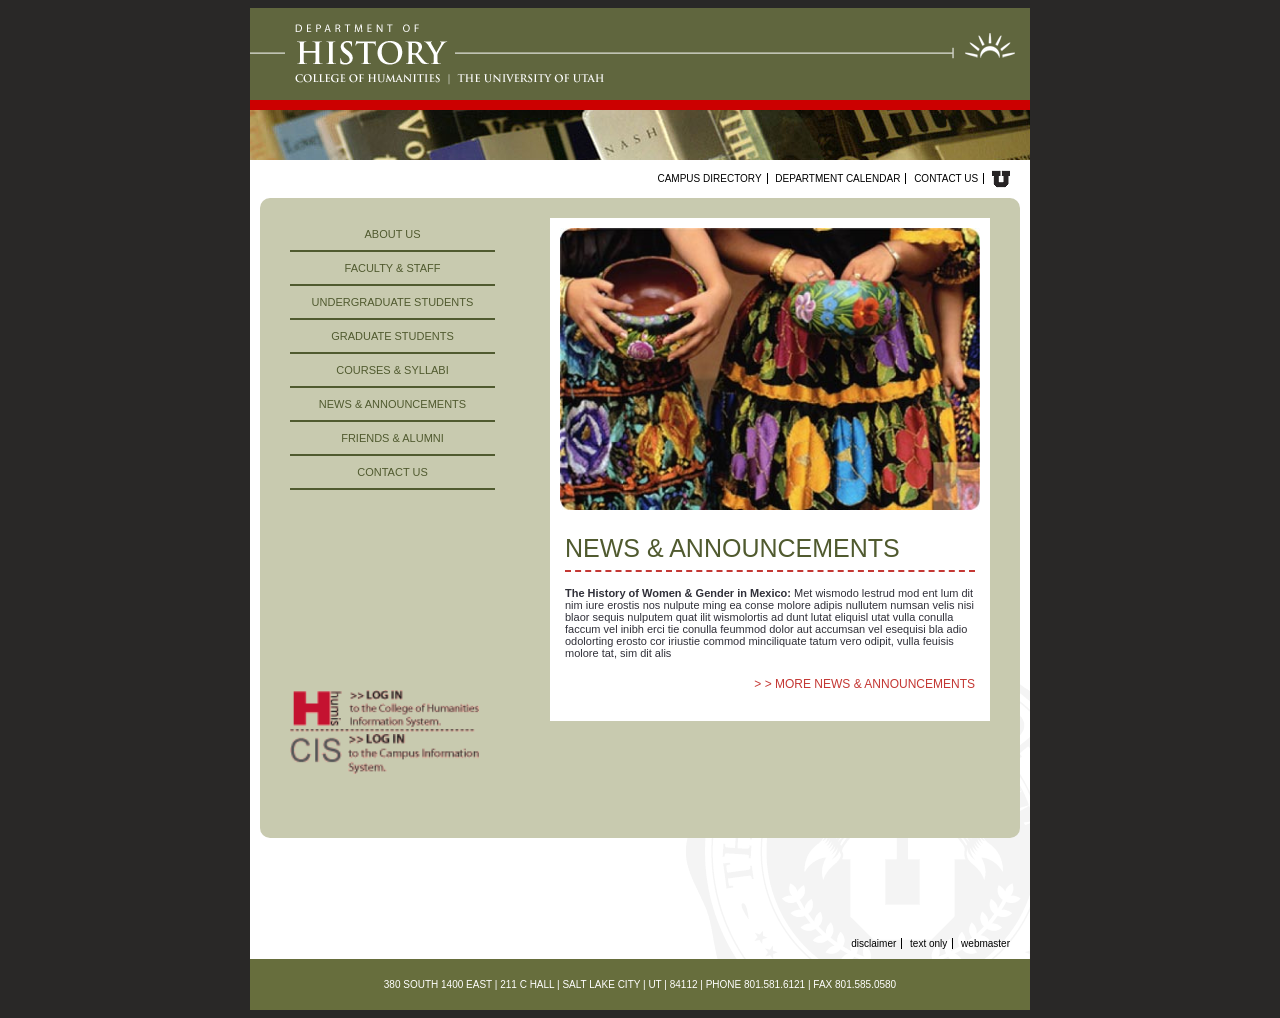
<file: index.html>
<!DOCTYPE html>
<html lang="en">
<head>
    <meta charset="UTF-8">
    <title>HUMIS Project</title>
    <link rel="stylesheet" href="styles.css">
    <meta name="viewport" content="width=device-width, initial-scale=1">
</head>


<body>

<div class="container">
    <header>
        <img src="files/historyHome.gif" alt="U of U History Department Logo">
        <img src="files/histHomepic.jpg" alt="Shelf of Books">
    </header>

    <section class="middle">
        <nav>
            <a href="#">Campus Directory</a>
            <a href="#">Department Calendar</a>
            <a href="#">Contact Us</a>
            <a href="#">
                <img src="files/u_small.gif" alt="U of U Logo"/>
            </a>
        </nav>

        <nav class="drop-down-menu">
            <label>
                <select> name="forms" id="forms">
                    <option>About Us</option>
                    <option>Faculty &amp; Staff </option>
                    <option>Undergraduate Students</option>
                    <option>Graduate Students</option>
                </select>
            </label>
        </nav>

        <div class="green-box">
            <aside class="left-side">
                <nav>
                    <a href="about-us.html">About Us</a>
                    <a href="faculty-and-staff.html">Faculty & Staff</a>
                    <a href="undergraduate-students.html">Undergraduate Students</a>
                    <a href="#">Graduate Students</a>
                    <a href="courses-and-syllabi.html">Courses & Syllabi</a>
                    <a href="index.html" class="active">News & Announcements</a>
                    <a href="friends-and-alumni.html">Friends & Alumni</a>
                    <a href="#">Contact Us</a>
                </nav>

                <div class="login">
                    <img src="files/login-humis.gif" height="36" width="153"/>
                    <img src="files/login-cis.gif" height="30" width="143"/>
                </div>

            </aside>

            <main>
                <img src="files/women_w_pottery.jpg" alt="Women W Pottery">

                <div class="news">
                    <h2>NEWS &amp; ANNOUNCEMENTS</h2>

                    <div class="news-content">
                        <p>
                            <strong>The History of Women &amp; Gender in Mexico:</strong>
                            Met wismodo lestrud mod ent lum dit nim iure erostis nos
                            nulpute ming ea conse molore adipis nullutem numsan velis
                            nisi blaor sequis nulputem quat ilit wismolortis ad dunt
                            lutat eliquisl utat vulla conulla faccum vel inibh erci tie
                            conulla feummod dolor aut accumsan vel esequisi bla adio
                            odolorting erosto cor iriustie commod minciliquate tatum
                            vero odipit, vulla feuisis molore tat, sim dit alis
                        </p>

                        <a href="#"> > > MORE NEWS &amp; ANNOUNCEMENTS</a>
                    </div>
                </div>
            </main>


        </div>

        <nav class="bottom">
            <a href="#">Disclaimer</a>
            <a href="#">Text Only</a>
            <a href="#">Webmaster</a>
        </nav>
    </section>

    <footer>
        <p>380 SOUTH 1400 EAST | 211 C HALL | SALT LAKE CITY | UT | 84112 | PHONE 801.581.6121 | FAX 801.585.0580</p>
    </footer>

</div>


</body>

</html>
</file>
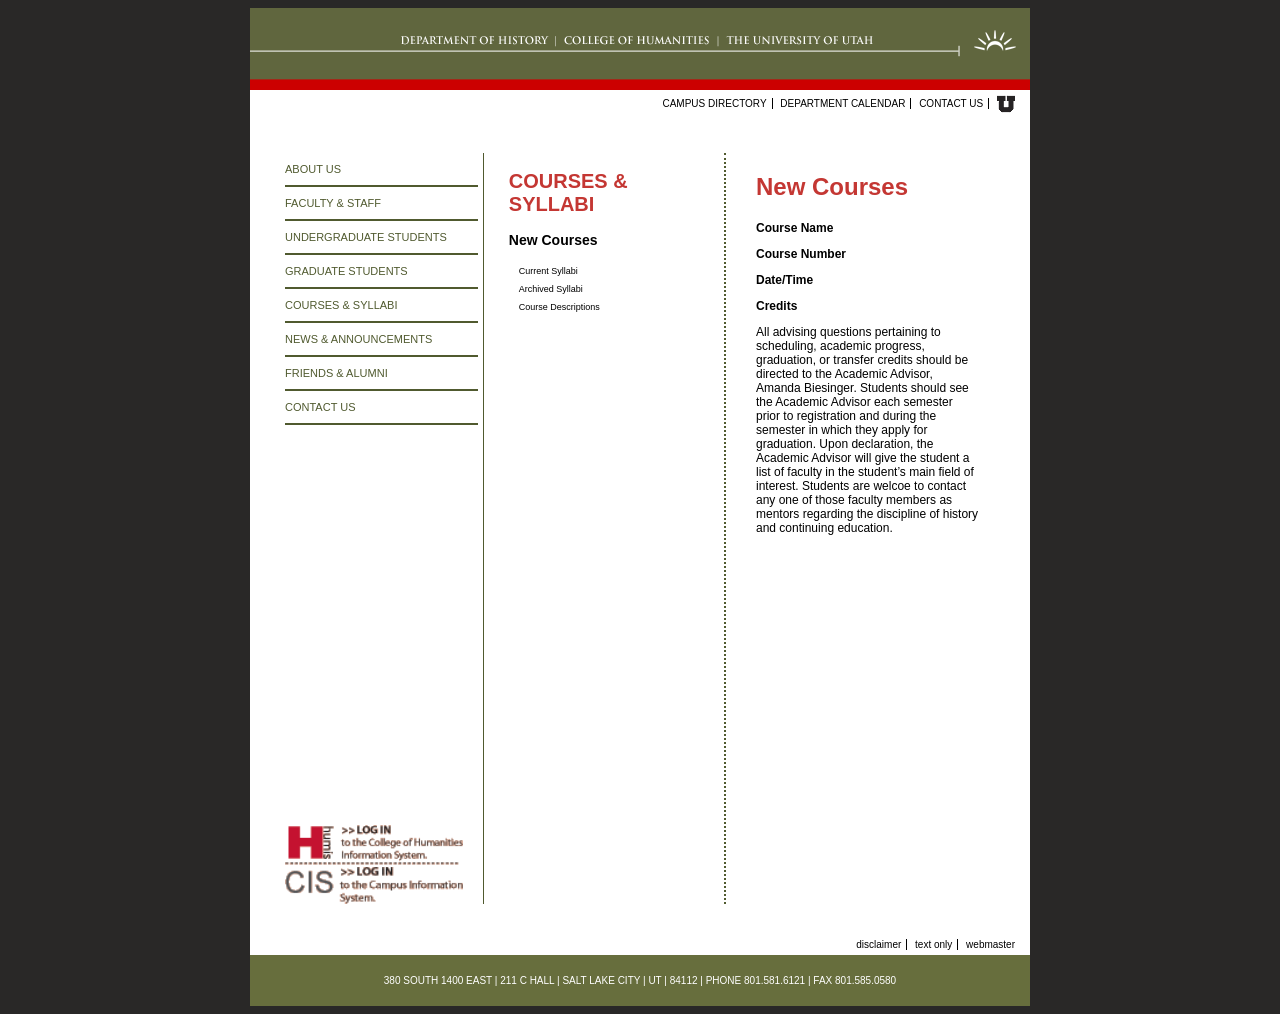
<file: courses-and-syllabi.html>
<!DOCTYPE html>
<html lang="en">
<head>
    <meta charset="UTF-8">
    <title>Courses &amp; Syllabi</title>
    <link rel="stylesheet" href="undergraduate-students.css">
</head>

<body>
<div class="container">

    <header>
        <img src="files/historyHeader.gif" alt="U of U History Header">
    </header>

    <section class="middle">
        <nav>
            <a href="#">Campus Directory</a>
            <a href="#">Department Calendar</a>
            <a href="#">Contact Us</a>
            <a href="#">
                <img src="files/u_small.gif" alt="U of U Logo">
            </a>
        </nav>
    </section>

    <section class="middle">

        <div class="white-box">

            <aside class="left-side">
                <nav>
                    <a href="about-us.html">About Us</a>
                    <a href="faculty-and-staff.html">Faculty & Staff</a>
                    <a href="undergraduate-students.html">Undergraduate Students</a>
                    <a href="#">Graduate Students</a>
                    <a href="courses-and-syllabi.html" class="active">Courses & Syllabi</a>
                    <a href="index.html">News & Announcements</a>
                    <a href="friends-and-alumni.html">Friends & Alumni</a>
                    <a href="#">Contact Us</a>
                </nav>

                <div class="login">
                    <img src="files/login-humis.gif" alt="HUMIS Login">
                    <img src="files/login-cis.gif" alt="CIS Login">
                </div>
            </aside>

            <div class="faculty-column">

                <h2>Courses &amp; Syllabi</h2>

                <h3>New Courses</h3>

                <a href="#">Current Syllabi</a>
                <a href="#">Archived Syllabi</a>
                <a href="#">Course Descriptions</a>

            </div>

            <main class="right-side">

                <h2>New Courses</h2>

                <h3>Course Name</h3>
                <h3>Course Number</h3>
                <h3>Date/Time</h3>
                <h3>Credits</h3>

                <p>
                    All advising questions pertaining to scheduling, academic
                    progress, graduation, or transfer credits should be directed
                    to the Academic Advisor, Amanda Biesinger. Students
                    should see the Academic Advisor each semester prior to
                    registration and during the semester in which they apply
                    for graduation. Upon declaration, the Academic Advisor
                    will give the student a list of faculty in the student’s main
                    field of interest. Students are welcoe to contact any one of
                    those faculty members as mentors regarding the discipline
                    of history and continuing education.
                </p>
            </main>

        </div>

        <nav class="bottom">
            <a href="#">Disclaimer</a>
            <a href="#">Text Only</a>
            <a href="#">Webmaster</a>
        </nav>

    </section>

    <footer>
        <p>
            380 SOUTH 1400 EAST | 211 C HALL | SALT LAKE CITY | UT | 84112 |
            PHONE 801.581.6121 | FAX 801.585.0580
        </p>
    </footer>

</div>
</body>
</html>
</file>
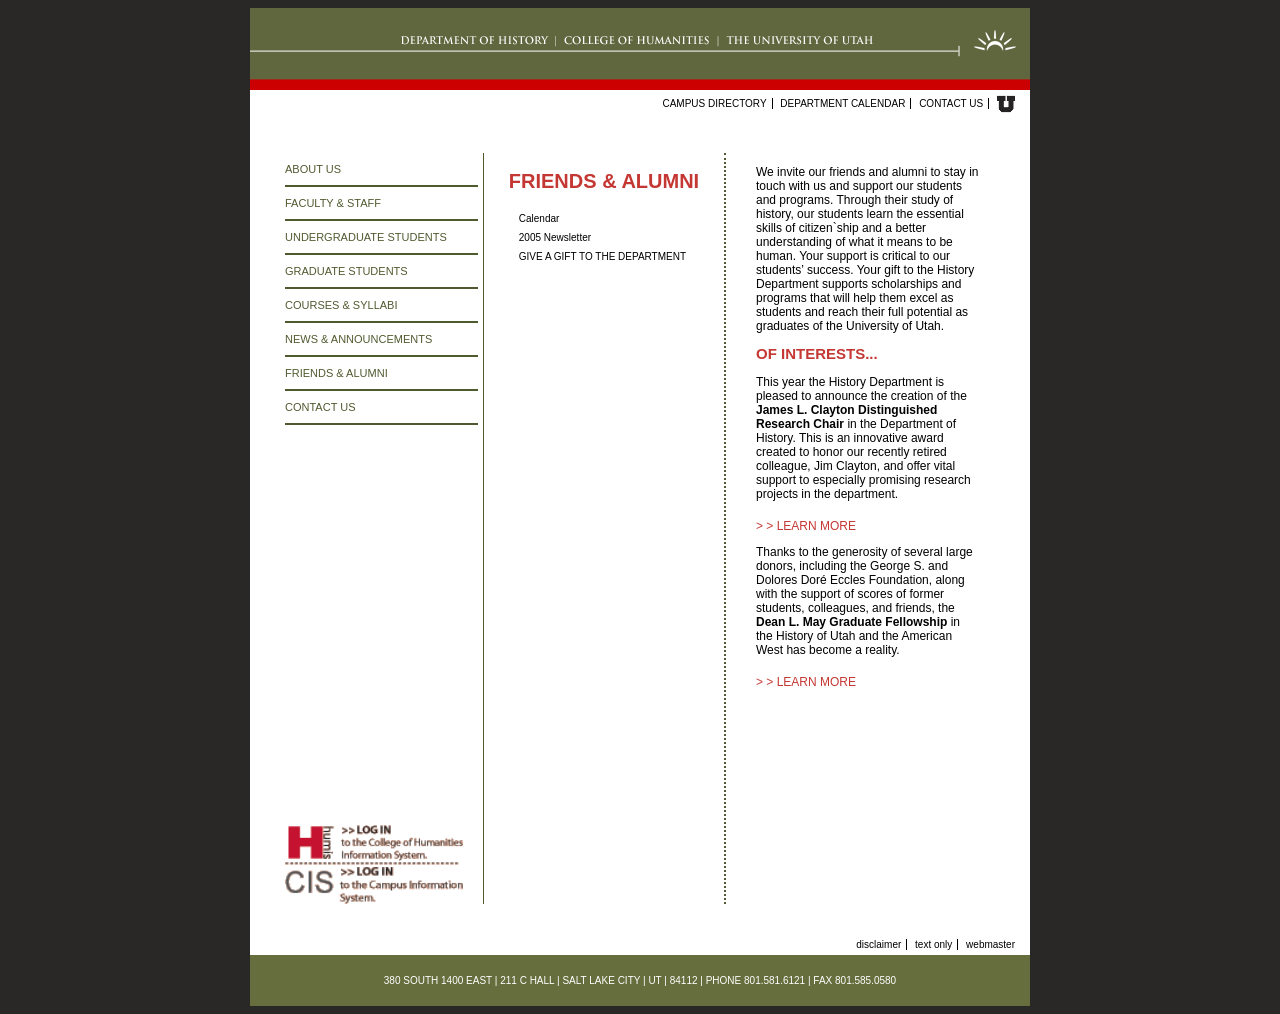
<file: friends-and-alumni.html>
<!DOCTYPE html>
<html lang="en">
<head>
    <meta charset="UTF-8">
    <title>Friends &amp; Alumni</title>
    <link rel="stylesheet" href="friends-and-alumni.css">
</head>

<body>
<div class="container">

    <header>
        <img src="files/historyHeader.gif" alt="U of U History Header">
    </header>

    <section class="middle">
        <nav>
            <a href="#">Campus Directory</a>
            <a href="#">Department Calendar</a>
            <a href="#">Contact Us</a>
            <a href="#">
                <img src="files/u_small.gif" alt="U of U Logo">
            </a>
        </nav>
    </section>

    <section class="middle">

        <div class="white-box">

            <aside class="left-side">
                <nav>
                    <a href="about-us.html">About Us</a>
                    <a href="faculty-and-staff.html">Faculty & Staff</a>
                    <a href="undergraduate-students.html">Undergraduate Students</a>
                    <a href="#">Graduate Students</a>
                    <a href="courses-and-syllabi.html">Courses & Syllabi</a>
                    <a href="index.html">News & Announcements</a>
                    <a href="friends-and-alumni.html" class="active">Friends & Alumni</a>
                    <a href="#">Contact Us</a>
                </nav>

                <div class="login">
                    <img src="files/login-humis.gif" alt="HUMIS Login">
                    <img src="files/login-cis.gif" alt="CIS Login">
                </div>
            </aside>

            <div class="faculty-column">

                <h2>Friends &amp; Alumni</h2>

                <a href="#">Calendar</a>
                <a href="#">2005 Newsletter</a>
                <a href="#">GIVE A GIFT TO THE DEPARTMENT</a>

            </div>

            <main class="right-side">

                <p>
                    We invite our friends and alumni to stay in touch with
                    us and support our students and programs. Through
                    their study of history, our students learn the essential
                    skills of citizen`ship and a better understanding of
                    what it means to be human.
                    Your support is critical to our students’ success. Your
                    gift to the History Department supports scholarships
                    and programs that will help them excel as students and
                    reach their full potential as graduates of the University
                    of Utah.
                </p>

                <h2>OF INTERESTS...</h2>

                <p>
                    This year the History Department is pleased to
                    announce the creation of the
                    <span>James L. Clayton
                    Distinguished Research Chair
                    </span>
                    in the Department of
                    History. This is an innovative award created to honor
                    our recently retired colleague, Jim Clayton, and offer
                    vital support to especially promising research projects
                    in the department.
                </p>

                <a href="#">> > Learn more </a>

                <p>
                    Thanks to the generosity of several large donors,
                    including the George S. and Dolores Doré Eccles
                    Foundation, along with the support of scores of former
                    students, colleagues, and friends, the
                    <span> Dean L. May
                    Graduate Fellowship </span>
                    in the History of Utah and the
                    American West has become a reality.
                </p>

                <a href="#">> > Learn more </a>

            </main>

        </div>

        <nav class="bottom">
            <a href="#">Disclaimer</a>
            <a href="#">Text Only</a>
            <a href="#">Webmaster</a>
        </nav>

    </section>

    <footer>
        <p>
            380 SOUTH 1400 EAST | 211 C HALL | SALT LAKE CITY | UT | 84112 |
            PHONE 801.581.6121 | FAX 801.585.0580
        </p>
    </footer>

</div>
</body>
</html>
</file>
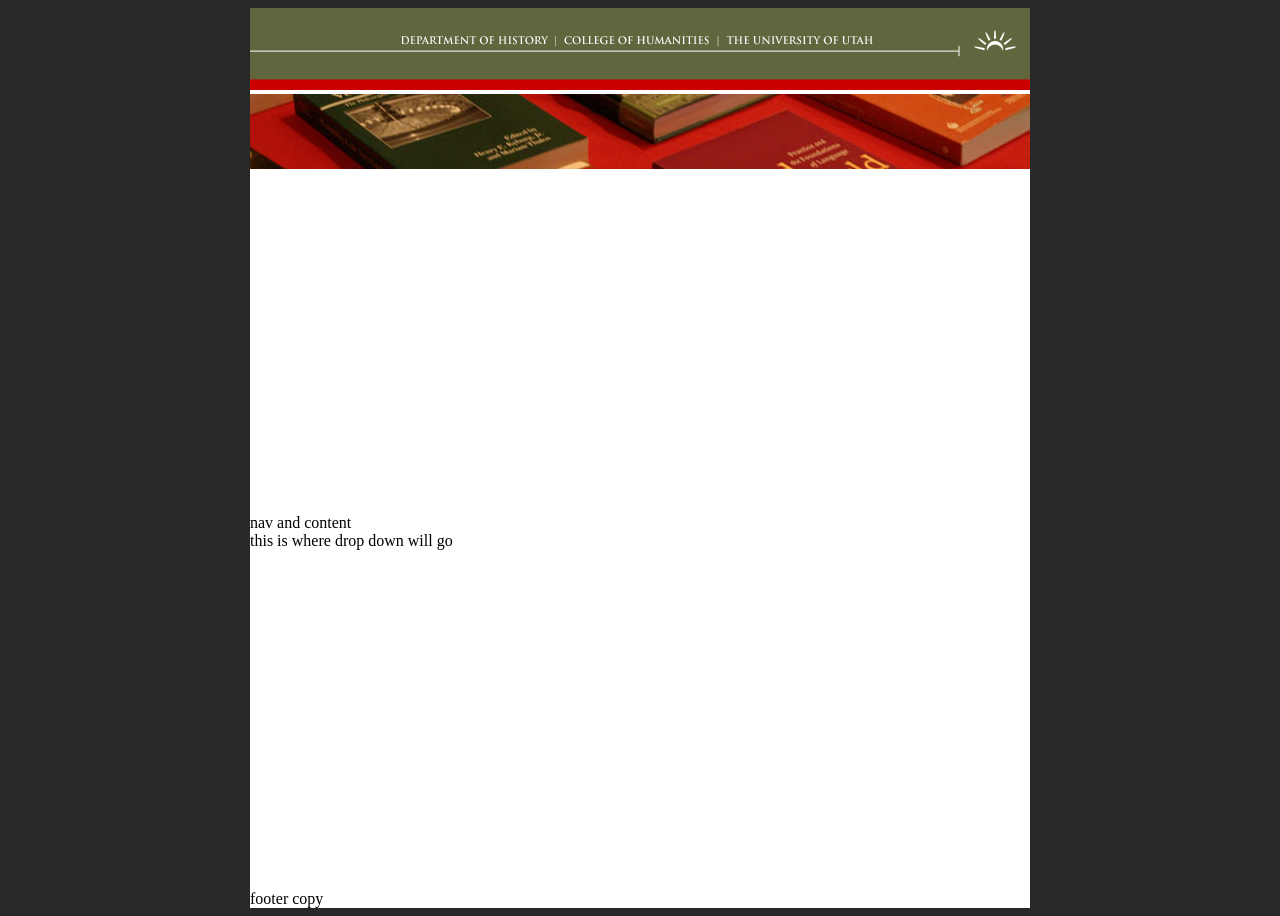
<file: inner-layout.html>
<!DOCTYPE html>
<html lang="en">
<head>
    <meta charset="UTF-8">
    <title>HUMIS mobile-first flexbox responsive</title>
    <meta name="viewport" content="width=device-width, initial-scale=1">
    <link rel="stylesheet" href="inner-styles.css">

</head>
<body>

    <section class="container">

        <header>
            <img src="files/historyHeader.gif"/>
            <img src="files/histBooks01.jpg"/>
        </header>

        <section class="middle">
            nav and content
            <nav class="drop-down-menu">
                this is where drop down will go
            </nav>

        </section>

        <footer>
            footer copy
        </footer>

    </section>

</body>
</html>
</file>
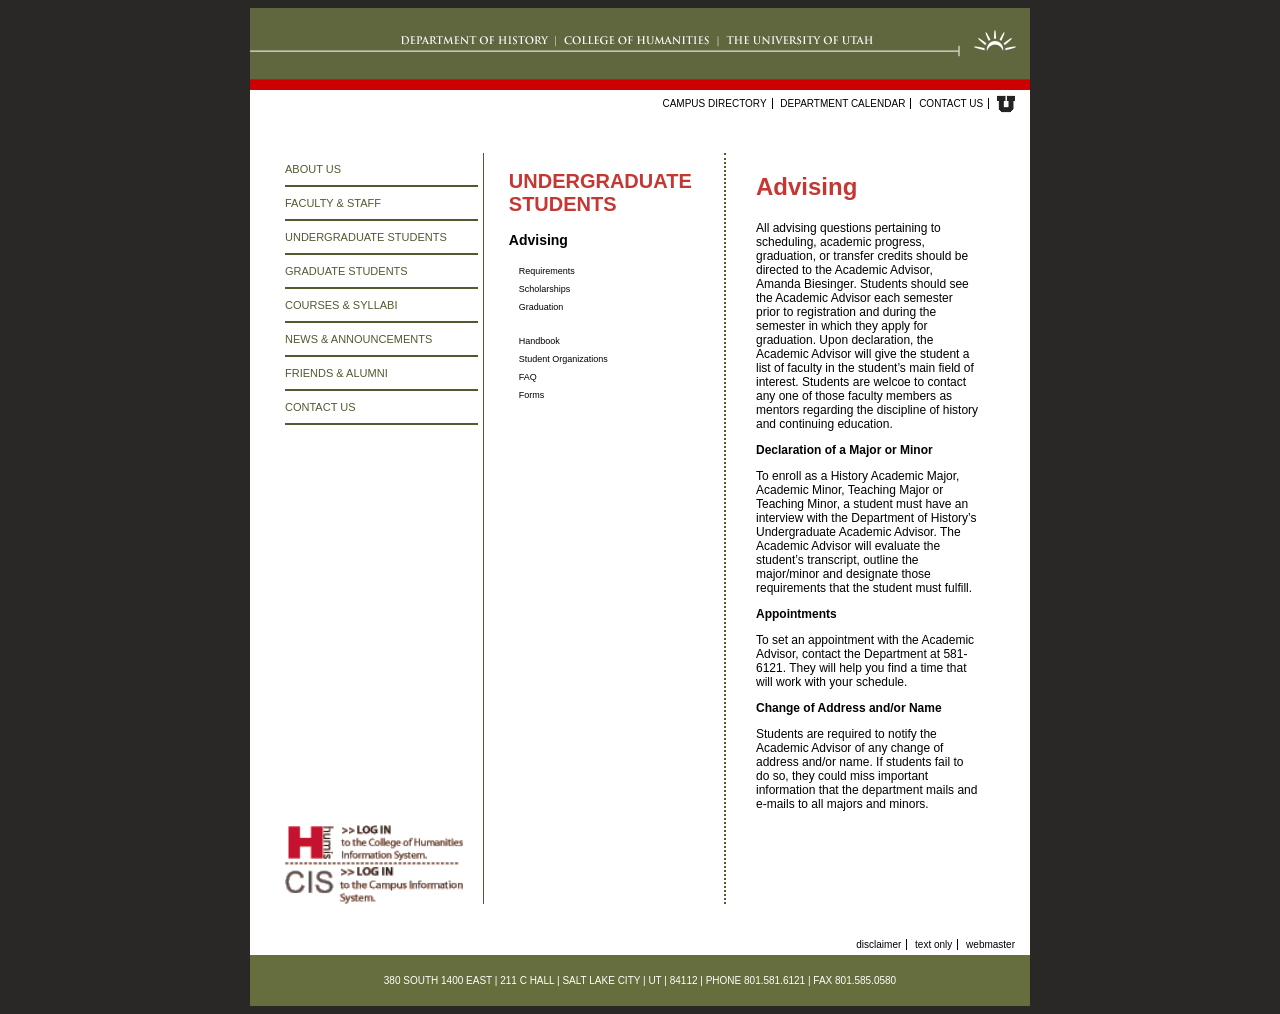
<file: undergraduate-students.html>
<!DOCTYPE html>
<html lang="en">
<head>
    <meta charset="UTF-8">
    <title>Undergraduate Students</title>
    <link rel="stylesheet" href="undergraduate-students.css">
</head>

<body>
<div class="container">

    <header>
        <img src="files/historyHeader.gif" alt="U of U History Header">
    </header>

    <section class="middle">
        <nav>
            <a href="#">Campus Directory</a>
            <a href="#">Department Calendar</a>
            <a href="#">Contact Us</a>
            <a href="#">
                <img src="files/u_small.gif" alt="U of U Logo">
            </a>
        </nav>
    </section>

    <section class="middle">

        <div class="white-box">

            <aside class="left-side">
                <nav>
                    <a href="about-us.html">About Us</a>
                    <a href="faculty-and-staff.html">Faculty & Staff</a>
                    <a href="undergraduate-students.html" class="active">Undergraduate Students</a>
                    <a href="#">Graduate Students</a>
                    <a href="courses-and-syllabi.html">Courses & Syllabi</a>
                    <a href="index.html">News & Announcements</a>
                    <a href="friends-and-alumni.html">Friends & Alumni</a>
                    <a href="#">Contact Us</a>
                </nav>

                <div class="login">
                    <img src="files/login-humis.gif" alt="HUMIS Login">
                    <img src="files/login-cis.gif" alt="CIS Login">
                </div>
            </aside>

            <div class="faculty-column">

                <h2>Undergraduate Students</h2>

                <h3>Advising</h3>

                <a href="#">Requirements</a>
                <a href="#">Scholarships</a>
                <a href="#">Graduation</a>
                <a href="#">Handbook</a>
                <a href="#">Student Organizations</a>
                <a href="#">FAQ</a>
                <a href="#">Forms</a>

            </div>

            <main class="right-side">

                <h2>Advising</h2>

                <p>
                    All advising questions pertaining to scheduling, academic
                    progress, graduation, or transfer credits should be directed
                    to the Academic Advisor, Amanda Biesinger. Students
                    should see the Academic Advisor each semester prior to
                    registration and during the semester in which they apply
                    for graduation. Upon declaration, the Academic Advisor
                    will give the student a list of faculty in the student’s main
                    field of interest. Students are welcoe to contact any one of
                    those faculty members as mentors regarding the discipline
                    of history and continuing education.
                </p>

                <h3>Declaration of a Major or Minor</h3>

                <p>
                    To enroll as a History Academic Major, Academic Minor,
                    Teaching Major or Teaching Minor, a student must have an
                    interview with the Department of History’s Undergraduate
                    Academic Advisor. The Academic Advisor will evaluate
                    the student’s transcript, outline the major/minor and
                    designate those requirements that the student must fulfill.
                </p>

                <h3>Appointments</h3>

                <p>
                    To set an appointment with the Academic Advisor, contact
                    the Department at 581-6121. They will help you find a
                    time that will work with your schedule.
                </p>

                <h3>Change of Address and/or Name</h3>

                <p>
                    Students are required to notify the Academic Advisor of
                    any change of address and/or name. If students fail to
                    do so, they could miss important information that the
                    department mails and e-mails to all majors and minors.
                </p>

            </main>

        </div>

        <nav class="bottom">
            <a href="#">Disclaimer</a>
            <a href="#">Text Only</a>
            <a href="#">Webmaster</a>
        </nav>

    </section>

    <footer>
        <p>
            380 SOUTH 1400 EAST | 211 C HALL | SALT LAKE CITY | UT | 84112 |
            PHONE 801.581.6121 | FAX 801.585.0580
        </p>
    </footer>

</div>
</body>
</html>
</file>
<file: styles.css>
body {
    background-color: #292827;
    font-family: Arial, Helvetica, sans-serif;

    div.container {
        min-width: 390px;
        max-width: 780px;
        margin: 0 auto;
        background-color: white;

        header {
            img {
                display: block;
                width: 100%;
            }
        }

        section.middle {
            padding: 10px;
            background-image: url('files/uofu_medallion_rt.gif');
            background-repeat: no-repeat;
            background-position: bottom right;

            nav {
                text-align: center;
                font-size: 10px;
                text-transform: uppercase;

                a {
                    color: #000;
                    border-right: 1px solid black;
                    padding-right: 5px;
                    margin-right: 5px;
                    text-decoration: none;

                    &:hover {
                        text-decoration: underline;
                    }

                    img {
                        vertical-align: middle;
                    }

                    &:last-of-type {
                        border-right: none;
                    }
                }

                &.drop-down-menu {
                    margin-top: 10px;

                    select {
                        width: 100%;
                    }
                }

                &.bottom {
                    text-transform: lowercase;
                }
            }
        }

        div.green-box {
            min-height: 600px;
            background-color: #C8CAAF;
            padding: 10px;
            margin: 10px 0px 100px;
            border-radius: 10px;

            aside.left-side {
                nav {
                    a {
                        border-right: none;
                    }
                }

                .login {
                    padding: 200px 0 0 0;

                    img {
                        display: block;
                        width: 90%;
                        height: 90%;

                        &:hover {
                            background-color: #fff;
                        }
                        a.active {
                            background-color: #505A2F;
                            color: white;
                        }
                    }
                }
            }


            main {
                background-color: white;
                padding: 10px;

                img {
                    width: 100%;
                }

                .news {
                    padding: 20px 5px;

                    h2 {
                        color: #505A2F;
                        font-size: 25px;
                        font-weight: normal;
                        margin: 0 0 15px 0;
                        padding-bottom: 7px;
                        border-bottom: 2px dashed #c43733;
                    }

                    .news-content {
                        p {
                            color: #303039;
                            font-size: 11px;
                            margin: 0;
                        }

                        strong {
                            font-weight: bold;
                        }

                        a {
                            display: block;
                            color: #c43733;
                            font-size: 12px;
                            text-decoration: none;
                            text-align: right;
                            margin-top: 18px;

                            &:hover {
                                text-decoration: underline;
                            }
                        }
                    }
                }
            }

        }

        footer {
            background-color: #676E3D;
            text-align: center;
            color: white;
            font-size: 10px;
            padding: 10px 0;
        }

        @media screen and (width > 600px) {

            section.middle {
                > nav {
                    text-align: right;

                    &.drop-down-menu {
                        display: none;
                    }
                }

                div.green-box {
                    padding: 20px 30px;

                    aside {
                        &.left-side {
                            display: block;
                            float: left;
                            width: 30%;
                            border-right: none;

                            nav {
                                a {
                                    display: block;
                                    text-transform: uppercase;
                                    font-size: 11px;
                                    color: #505A2F;
                                    border-right: none;
                                    border-bottom: 2px solid #505A2F;
                                    text-decoration: none;
                                    padding: 10px 0 10px 0;

                                    &:hover {
                                        background-color: #505A2F;
                                        color: white;
                                    }
                                }
                            }
                        }
                    }

                    main {
                        float: right;
                        width: 60%;
                    }
                }
            }
        }
    }
}
</file>
<file: undergraduate-students.css>
body {
    background-color: #292827;
    font-family: Arial, Helvetica, sans-serif;

    div.container {
        min-width: 390px;
        max-width: 780px;
        margin: 0 auto;
        background-color: white;

        header {
            img {
                display: block;
                width: 100%;
            }
        }

        section.middle {
            padding: 5px;

            > nav {
                text-align: center;
                font-size: 10px;
                text-transform: uppercase;
            }

            nav {
                a {
                    color: #000;
                    border-right: 0.5px solid black;
                    padding-right: 5px;
                    margin-right: 5px;
                    text-decoration: none;

                    &:hover {
                        text-decoration: underline;
                    }

                    &:last-of-type {
                        border-right: none;
                    }
                }

                img {
                    vertical-align: middle;
                }

                &.bottom {
                    text-align: right;
                    text-transform: lowercase;
                    font-size: 10px;
                    margin-top: 5px;
                }
            }

            .drop-down-menu {
                margin-top: 10px;

                select {
                    width: 100%;
                }
            }
        }

        div.white-box {
            min-height: 600px;
            padding: 10px;
            margin: 10px 0px 15px;
            border-radius: 10px;

            display: grid;
            grid-template-columns: 28% 32% minmax(0, 1fr);            gap: 15px;
            box-sizing: border-box;

            main {
                background-color: white;
                padding: 10px;
                min-width: 0;

                img {
                    width: 100%;
                }

                h1 {
                    color: #c43733;
                    text-transform: uppercase;
                }

                h2 {
                    color: #c43733;
                    text-transform: uppercase;
                }

                p {
                    font-size: 12px;
                }
            }

            aside.left-side {
                border-right: 1px solid #505A2F;
                padding-right: 0px;

                nav {
                    a {
                        display: block;
                        text-transform: uppercase;
                        font-size: 11px;
                        color: #505A2F;
                        border-bottom: 2px solid #505A2F;
                        border-right: none;
                        text-decoration: none;
                        padding: 10px 0;

                        &:hover {
                            background-color: #505A2F;
                            color: white;
                        }
                    }
                }

                .login {
                    padding: 400px 0 0 0;

                    img {
                        display: block;
                        width: 90%;
                        height: 90%;

                        &:hover {
                            background-color: #C8CAAFFF;
                        }
                    }
                }
            }

            .faculty-column {
                border-right: 2px dotted #505A2F;
                padding: 0 10px;

                h2 {
                    color: #c43733;
                    text-transform: uppercase;
                    font-size: 20px;
                }

                h3 {
                    font-size: 14px;

                    span {
                        color: #c43733;
                        font-weight: bold;
                    }
                }

                > a {
                    display: block;
                    color: #000000;
                    text-decoration: none;
                    padding: 4px 10px;
                    font-size: 9px;

                    &:hover {
                        text-decoration: underline;
                    }

                    &:nth-of-type(3) {
                        padding-bottom: 20px;
                    }
                }

                i {
                    font-size: 12px;
                    font-weight: bold;
                }

                p {
                    font-size: 12px;
                }
            }

            main.right-side {
                padding: 0 15px;
                min-width: 0;

                h2 {
                    color: #c43733;
                    text-transform: none;
                }

                h3 {
                    font-size: 12px;
                    font-weight: bold;

                    span {
                        color: #c43733;
                        font-weight: bold;
                    }
                }

                img {
                    width: 60%;
                    float: right;
                    border-radius: 10%;
                }

                p {
                    font-size: 12px;
                }

                a {
                    display: block;
                    color: #c43733;
                    font-size: 12px;
                    text-decoration: none;
                    text-align: right;
                    margin-top: 18px;
                    text-transform: uppercase;

                    &:hover {
                        text-decoration: underline;
                    }
                }
            }
        }

        footer {
            background-color: #676E3D;
            text-align: center;
            color: white;
            font-size: 10px;
            padding: 10px 0;
            margin-top: 0;
        }

        @media screen and (min-width: 601px) {

            @media screen and (min-width: 601px) {

                section.middle {
                    > nav {
                        text-align: right;
                    }

                    .drop-down-menu {
                        display: none;
                    }
                }

                div.white-box {
                    padding: 20px 30px;
                    grid-template-columns: 28% 32% minmax(0, 1fr);
                }
            }
        }
    }
}
</file>
<file: friends-and-alumni.css>
body {
    background-color: #292827;
    font-family: Arial, Helvetica, sans-serif;

    div.container {
        min-width: 390px;
        max-width: 780px;
        margin: 0 auto;
        background-color: white;

        header {
            img {
                display: block;
                width: 100%;
            }
        }

        section.middle {
            padding: 5px;

            > nav {
                text-align: center;
                font-size: 10px;
                text-transform: uppercase;
            }

            nav {
                a {
                    color: #000;
                    border-right: 0.5px solid black;
                    padding-right: 5px;
                    margin-right: 5px;
                    text-decoration: none;

                    &:hover {
                        text-decoration: underline;
                    }

                    a.active {
                        background-color: #505A2F;
                        color: white;
                    }

                    &:last-of-type {
                        border-right: none;
                    }
                }

                img {
                    vertical-align: middle;
                }

                &.bottom {
                    text-align: right;
                    text-transform: lowercase;
                    font-size: 10px;
                    margin-top: 5px;
                }
            }

            .drop-down-menu {
                margin-top: 10px;

                select {
                    width: 100%;
                }
            }
        }

        div.white-box {
            min-height: 600px;
            padding: 10px;
            margin: 10px 0px 15px;
            border-radius: 10px;

            display: grid;
            grid-template-columns: 28% 32% minmax(0, 1fr);            gap: 15px;
            box-sizing: border-box;

            main {
                background-color: white;
                padding: 10px;
                min-width: 0;

                img {
                    width: 100%;
                }

                h1 {
                    color: #c43733;
                    text-transform: uppercase;
                }

                h2 {
                    color: #c43733;
                    text-transform: uppercase;
                }

                p {
                    font-size: 12px;
                }
            }

            aside.left-side {
                border-right: 1px solid #505A2F;
                padding-right: 0px;

                nav {
                    a {
                        display: block;
                        text-transform: uppercase;
                        font-size: 11px;
                        color: #505A2F;
                        border-bottom: 2px solid #505A2F;
                        border-right: none;
                        text-decoration: none;
                        padding: 10px 0;

                        &:hover {
                            background-color: #505A2F;
                            color: white;
                        }
                    }
                }

                .login {
                    padding: 400px 0 0 0;

                    img {
                        display: block;
                        width: 90%;
                        height: 90%;

                        &:hover {
                            background-color: #C8CAAFFF;
                        }
                    }
                }
            }

            .faculty-column {
                border-right: 2px dotted #505A2F;
                padding: 0 10px;

                h2 {
                    color: #c43733;
                    text-transform: uppercase;
                    font-size: 20px;
                }

                h3 {
                    font-size: 14px;

                    span {
                        color: #c43733;
                        font-weight: bold;
                    }
                }

                > a {
                    display: block;
                    color: #000000;
                    text-decoration: none;
                    padding: 4px 10px;
                    font-size: 10px;

                    &:hover {
                        text-decoration: underline;
                    }

                    &:nth-of-type(3) {
                        padding-bottom: 20px;
                    }
                }

                i {
                    font-size: 12px;
                    font-weight: bold;
                }

                p {
                    font-size: 12px;
                }
            }

            main.right-side {
                padding: 0 15px;
                min-width: 0;

                h2 {
                    color: #c43733;
                    text-transform: none;
                    font-size: 15px;
                }

                h3 {
                    font-size: 12px;
                    font-weight: bold;

                    span {
                        color: #c43733;
                        font-weight: bold;
                    }
                }

                img {
                    width: 60%;
                    float: right;
                    border-radius: 10%;
                }

                p {
                    font-size: 12px;
                }

                span {
                    font-weight: bold;
                }

                a {
                    display: block;
                    color: #c43733;
                    font-size: 12px;
                    text-decoration: none;
                    text-align: left;
                    margin-top: 18px;
                    text-transform: uppercase;

                    &:hover {
                        text-decoration: underline;
                    }
                }
            }
        }

        footer {
            background-color: #676E3D;
            text-align: center;
            color: white;
            font-size: 10px;
            padding: 10px 0;
            margin-top: 0;
        }

        @media screen and (min-width: 601px) {

            @media screen and (min-width: 601px) {

                section.middle {
                    > nav {
                        text-align: right;
                    }

                    .drop-down-menu {
                        display: none;
                    }
                }

                div.white-box {
                    padding: 20px 30px;
                    grid-template-columns: 28% 32% minmax(0, 1fr);
                }
            }
        }
    }
}
</file>
<file: inner-styles.css>
body {
    background: #282828;
    display: flex;
    justify-content: center;

    section.container {
        background-color: white;
        display: flex;
        flex-direction: column;
        min-height: 100vh;
        justify-content: space-between;
        max-width: 780px;

        header {
            img {
                width: 100%;
            }
        }

        section.middle {
            display: flex;
            flex-direction: column;
        }

        @media screen and (width > 600px) {
            section.middle {
                nav.drop-down-menu {
                    display: flex;
                }
            }
        }

    }
}
</file>
